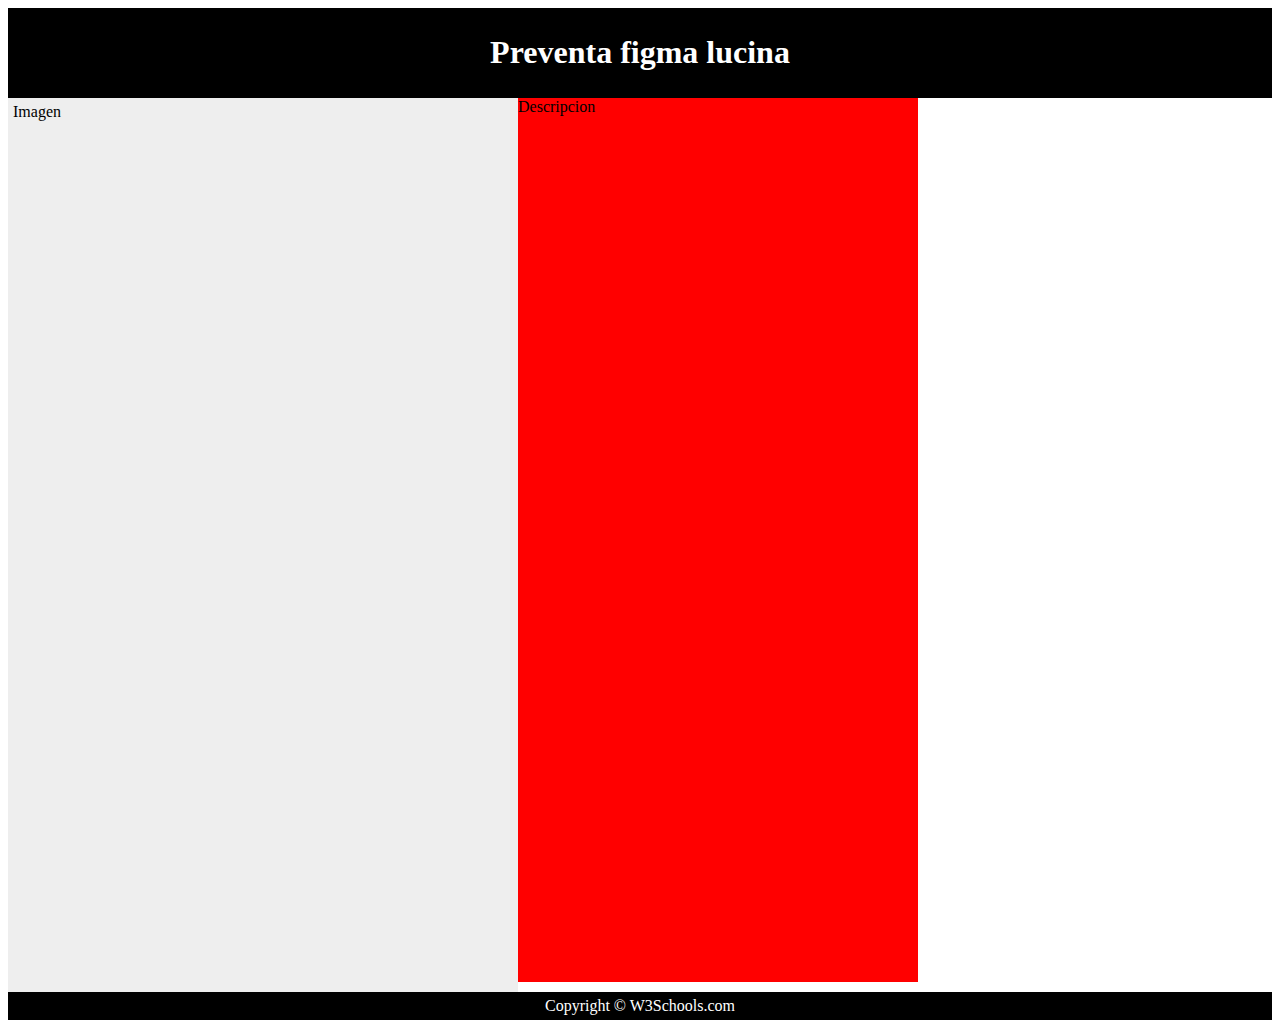
<file: index.html>
<DOCTYPE!>
<html>
<head>
	<title>Figma Lucina Preventa</title>
		<link rel="stylesheet" href="css/estilos.css">
</head>
<body>



<div class="header">
<h1>Preventa figma lucina</h1>
</div>

	<div class="Contenido">
		<div class="imagenes">
			Imagen
		</div>

		<div class="descripcion">
			Descripcion
		</div>
	</div>

<div id="footer">
Copyright © W3Schools.com
</div>
</body>
</html>
</file>
<file: css/estilos.css>
.header {
    background-color:black;
    color:white;
    text-align:center;
    padding:5px;
}


.imagenes {
	

    background-color:#eeeeee;
   	height: 100%;
    width:500px;
    float:left;
    padding:5px;	
}


.descripcion {

	background-color: red;
	height: 100%;
	 width:400px;
    float:left;
    
}



#footer {
    background-color:black;
    color:white;
    clear:both;
    text-align:center;
   padding:5px;	 	 
}
</file>
